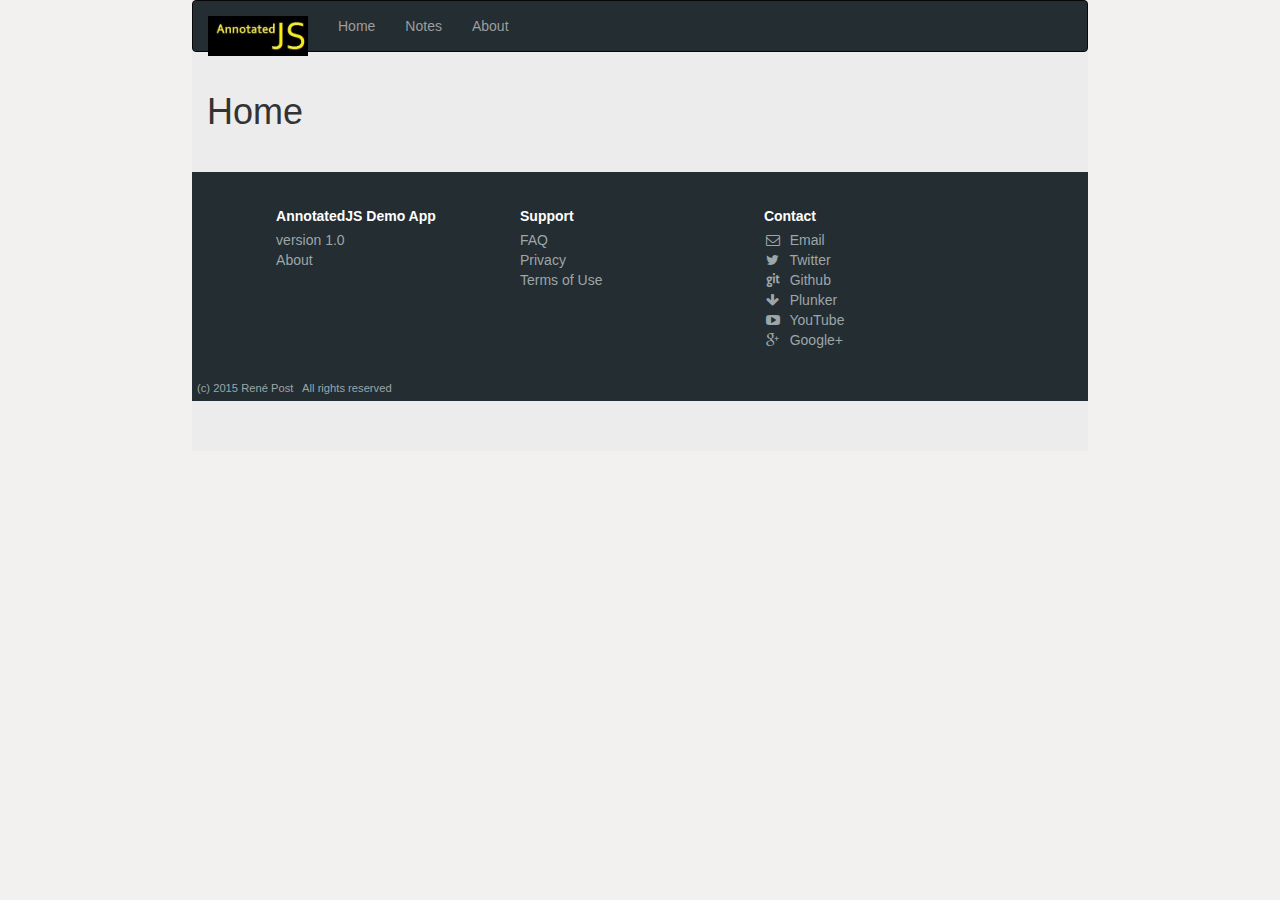
<file: index.html>
<!DOCTYPE html>
<html ng-app="myapp">

<head>
  <meta charset="utf-8" />
  <title>Annotated JS</title>
  <script>
    document.write('<base href="' + document.location + '" />');
  </script>

  <!-- CSS (load bootstrap) -->
  <link rel="stylesheet" href="libs/font-awesome-4.3.0/css/font-awesome.min.css">
  <link rel="stylesheet" href="libs/bootstrap/css/bootstrap.css">
  <link rel="stylesheet" href="style.css" />

  <!-- Angular -->
  <script src="libs/angular/angular.min.js"></script>
  <script src="libs/angular/router.es5.js"></script>
  <script src="libs/ui-bootstrap/angular-ui-bootstrap.js"></script>
  
  <!-- App -->
  <!-- order is irrelevant after app.js -->
  <script src="app.js"></script>
  <script src="MainController.js"></script>
  <script src="common/NavController.js"></script>
  <script src="common/FooterController.js"></script>
  <!-- home -->
  <script src="components/home/home.js"></script>
  <script src="components/home/HomeController.js"></script>
  <!-- notes -->
  <script src="components/notes/notes.js"></script>
  <script src="components/notes/NotesController.js"></script>
  <script src="components/notes/NotesService.js"></script>
  <!-- about -->
  <script src="components/about/about.js"></script>
  
</head>

<body ng-controller="MainController as mainCtrl">

  <div id="main-wrapper">

    <ng-include src="'common/nav.html'"></ng-include>

    <div ng-viewport class="container-fluid slide"></div>

    <ng-include src="'common/footer.html'"></ng-include>

  </div>

</body>

</html>
</file>
<file: style.css>
/*
See ui0bootstrap css  Getting started
( http://angular-ui.github.io/bootstrap/#/top ) 
*/
.nav, .pagination, .carousel, .panel-title a { cursor: pointer; }

.container {
    width: 100% !important;
}

body {
	background-color: #F2F1EF;
}

#main-wrapper {
    background-color: #ECECEC;
	padding-bottom: 50px;
    margin-left: 15% !important;
    margin-right: 15% !important;
}

.site-fonts {
    font-family: "Open Sans",helvetica,sans-serif;
}

.smalltext {
    font-size: 70%;
}

header {
    padding-top: 30px;
    padding-bottom: 10px;
    padding-left: 10px;
    padding-right: 10px;
}

header, #site-footer, .navbar-inverse {
	background-color: #232D32 !important;
	color: #9D9D9D;

}


/*------------------------------------------------------------------
                            FOOTER STYLES
-------------------------------------------------------------------*/

#site-footer {
    margin-top: 30px;
    background-color: #232D32;
    color: #9DA6A9;
}

#footer-copyright {
    font-size: 80%;
    padding-top: 30px;
    padding-left: 5px;
    padding-bottom: 5px;
}

.footer-belt {
    padding-top: 30px;
    padding-left: 20px;
    padding-right: 20px;
    text-align: center;
}

.footer-box {
    box-sizing: border-box;
    display: inline-block;
    width: 240px;
    text-align: left;
    vertical-align: top;
}

.footer-box-heading {
    font-size: 14px;
    line-height: 200%;
    color: #FFF;
    font-weight: 700;
}

a.footer-box-link-heading {
    transition: color 200ms linear 0s;
    color: #9DA6A9;
    text-decoration: none;
}

a.footer-box-link-text {
    transition: color 200ms linear 0s;
    color: #9DA6A9;
    font-weight: 400;
    text-decoration: none;
}

#site-footer a:hover {
    color: #ffffff;
}



/*------------------------------------------------------------------
                            FORM STYLES
-------------------------------------------------------------------*/

.ng-invalid.ng-dirty {
  border-color: red;
}

.ng-valid.ng-dirty {
  border-color: green;
}
</file>
